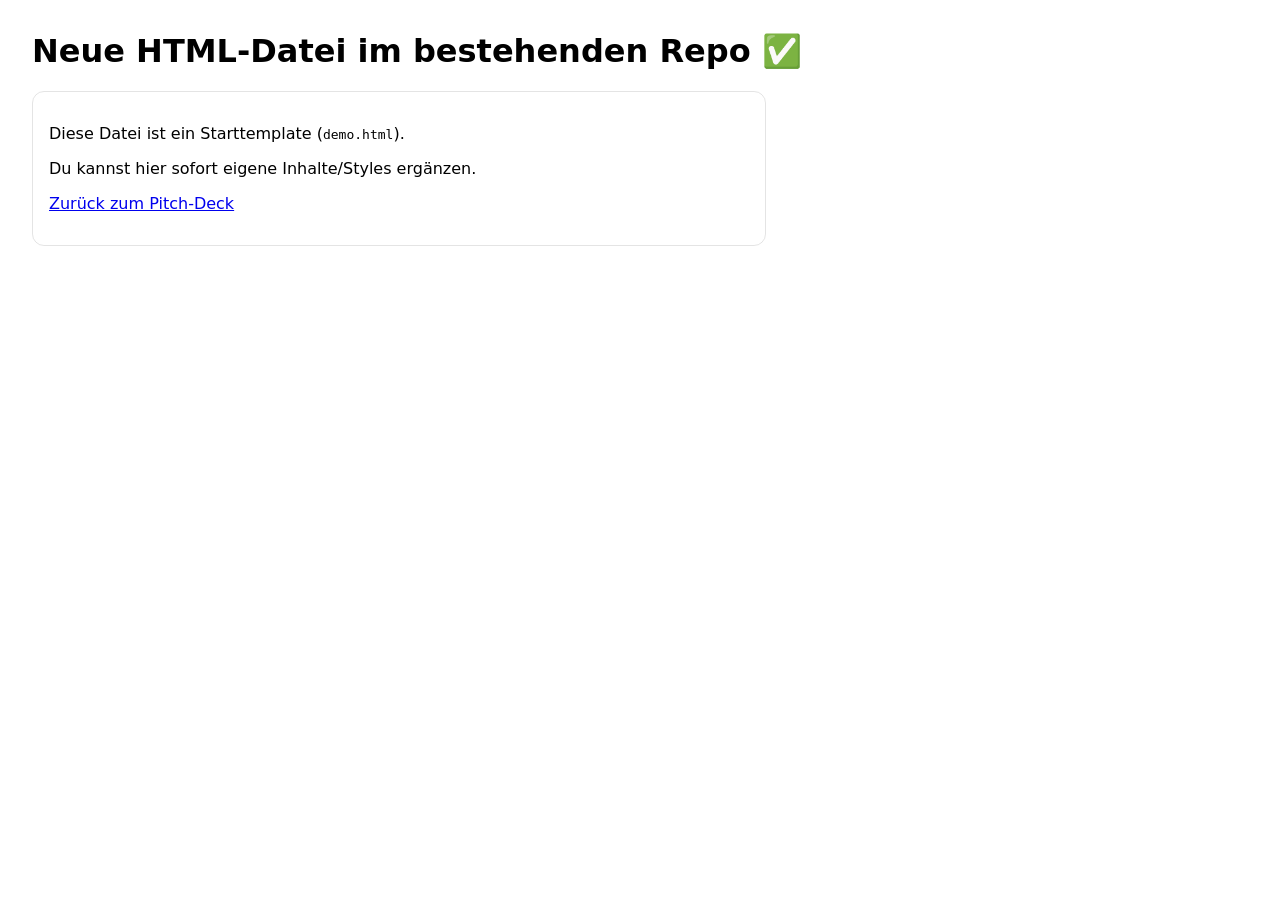
<file: demo.html>
<!doctype html>
<html lang="de">
<head>
  <meta charset="UTF-8" />
  <meta name="viewport" content="width=device-width, initial-scale=1.0" />
  <title>Demo-Seite</title>
  <style>
    :root { color-scheme: light dark; }
    body { font-family: system-ui, -apple-system, Segoe UI, Roboto, sans-serif; margin: 2rem; }
    .card { border: 1px solid #9994; border-radius: 12px; padding: 1rem; max-width: 700px; }
  </style>
</head>
<body>
  <h1>Neue HTML-Datei im bestehenden Repo ✅</h1>
  <div class="card">
    <p>Diese Datei ist ein Starttemplate (<code>demo.html</code>).</p>
    <p>Du kannst hier sofort eigene Inhalte/Styles ergänzen.</p>
    <p><a href="index.html">Zurück zum Pitch-Deck</a></p>
  </div>
</body>
</html>
</file>
